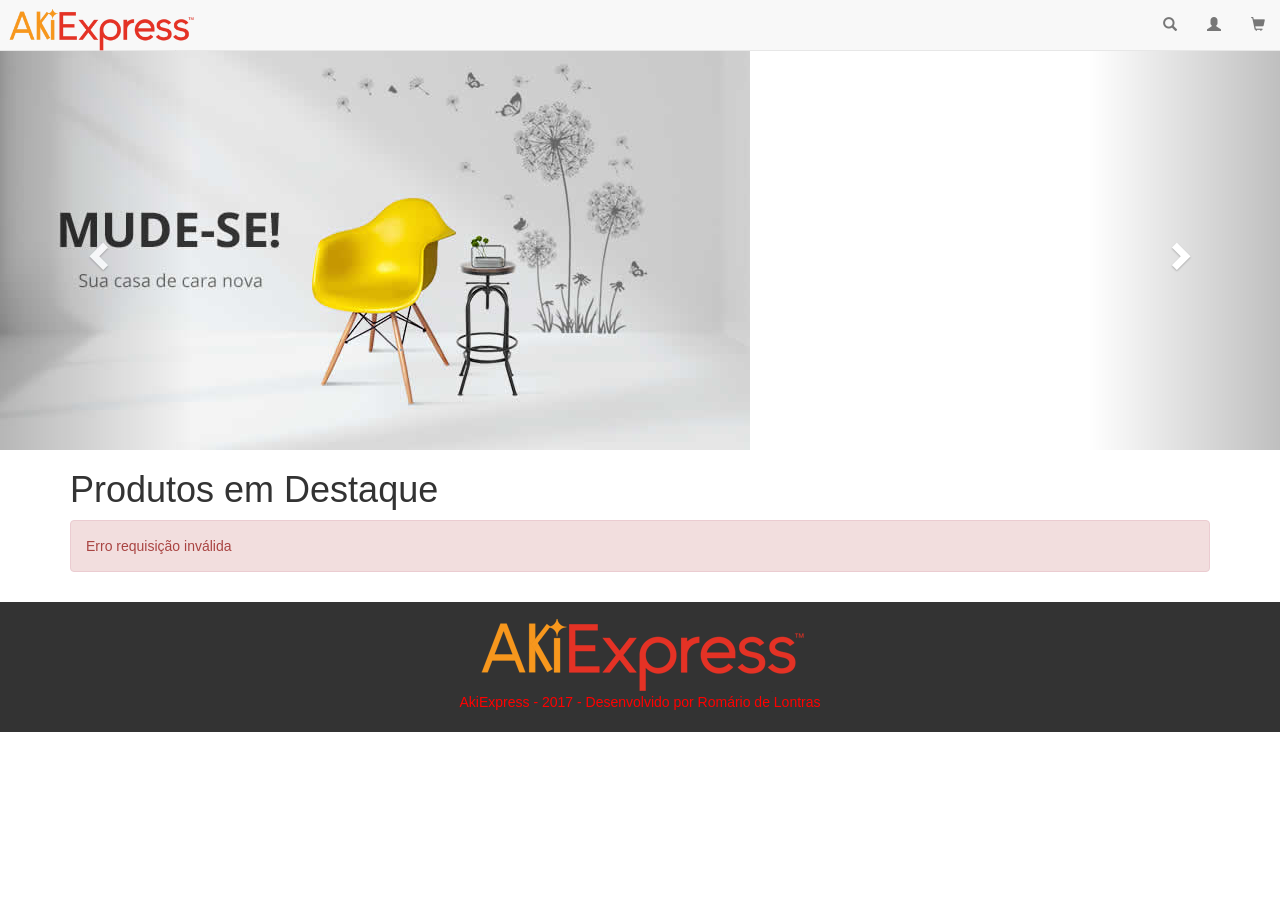
<file: app/index.html>
<!DOCTYPE html>
<html>
<head>
	<title>AkiExpress</title>
	<meta charset="utf-8">

	<meta name="viewport" content="width=device-width,initial-scale=1">

	<link rel="stylesheet" type="text/css" href="css/bootstrap.min.css">
	<link rel="stylesheet" type="text/css" href="css/style.css">
	<link rel="manifest" href="manifest.json">

	<script type="text/javascript" src="js/jquery-3.2.1.min.js"></script>
	<script type="text/javascript" src="js/bootstrap.min.js" async></script>
	<script type="text/javascript" src="js/funcoes.js" async></script>
	<script type="text/javascript" src="js/home.js" async></script>

	<link rel="shortcut icon" href="imgs/icon-48.png">
</head>
<body>
<nav class="navbar navbar-default navbar-fixed-top">
  <div class="container-fluid">
    <!-- Brand and toggle get grouped for better mobile display -->
    <div class="navbar-header">

      <button type="button" class="navbar-toggle collapsed" data-toggle="collapse" data-target="#menu" aria-expanded="false">
        <span class="sr-only">Toggle navigation</span>
        <span class="icon-bar"></span>
        <span class="icon-bar"></span>
        <span class="icon-bar"></span>
      </button>
      <div class="pull-right visible-xs">
        <a href="javascript:;" class="btn btn-default buscar"><i class="glyphicon glyphicon-search"></i></a>
        <a href="javascript:;" class="btn btn-default logar"><i class="glyphicon glyphicon-user"></i></a>
        <a href="carrinho.html" class="btn btn-default"><i class="glyphicon glyphicon-shopping-cart"></i></a>
      </div>

      <a class="navbar-brand" href="index.html"><img src="imgs/logo.png" alt="AkiExpress" title="AkiPexpress"></a>
      
    </div>

    <div class="collapse navbar-collapse" id="menu">
      <ul class="nav navbar-nav navbar-right">

        <li class="hidden-xs"><a href="javascript:;" class="buscar"><i class="glyphicon glyphicon-search"></i></a></li>
        <li class="hidden-xs"><a href="javascript:;" class="logar"><i class="glyphicon glyphicon-user"></i></a></li>
        <li class="hidden-xs"><a href="carrinho.html"><i class="glyphicon glyphicon-shopping-cart"></i></a></li>
      </ul>
      
    </div><!-- /.navbar-collapse -->
  </div><!-- /.container-fluid -->
</nav>
<div class="carousel slide" data-ride="carousel"
id="banner">
	<div class="carousel-inner">
		<div class="item active">
			<img src="imgs/banner1.jpg">
		</div>
		<div class="item">
			<img src="imgs/banner2.jpg">
		</div>
		<div class="item">
			<img src="imgs/banner3.jpg">
		</div>
	</div> <!-- carousel inner -->

	<a class="left carousel-control" href="#banner" data-slide="prev">
		<i class="glyphicon glyphicon-chevron-left"></i>
	</a>
	<a class="right carousel-control" href="#banner" data-slide="next">
		<i class="glyphicon glyphicon-chevron-right"></i>
	</a>
</div>

<main class="container">
	<h1>Produtos em Destaque</h1>
	<div id="msg"></div>

	<div class="row">
	</div>
</main>

<footer>
	<img src="imgs/logo.png" alt="AkiExpress"
	title="AkiExpress">
	<p>AkiExpress - 2017 - Desenvolvido por Romário de Lontras</p>
</footer>


<div class="mascara" id="login">
	<div class="well text-center">
		<h3>Efetuar Login</h3>
		<form name="form" class="form text-left">

			<label for="email" class="control-label">E-mail:</label>
			<input type="email" name="email" id="email" class="form-control input-lg" placeholder="Por favor, digite seu e-mail" autofocus>

			<label for="senha" class="control-label">Senha:</label>
			<input type="password" name="senha" id="senha" class="form-control input-lg" placeholder="Por favor, digite a sua senha">

			<button type="button" class="btn btn-danger btn-cancelar btn-lg">Cancelar</button>
			<button type="button" class="btn btn-success btn-logar btn-lg">Login</button>
		</form>
	</div>
</div>


<div class="mascara" id="busca">
	<form name="formBusca" method="get" action="buscar.html">
		<div class="input-group input-group-lg">
			<input type="text" class="form-control"
			placeholder="Digite uma palavra..."
			name="palavra">
			<span class="input-group-btn">	
				<button type="submit" class="btn btn-success">
					<i class="glyphicon glyphicon-search"></i>
				</button>
			</span>
		</div>
	</form>
	<br>
	<p class="text-center">
		<button type="button" class="btn btn-danger btn-cancelar btn-lg">Cancelar</button>
	</p>
</div>

</body>
</html>
</file>
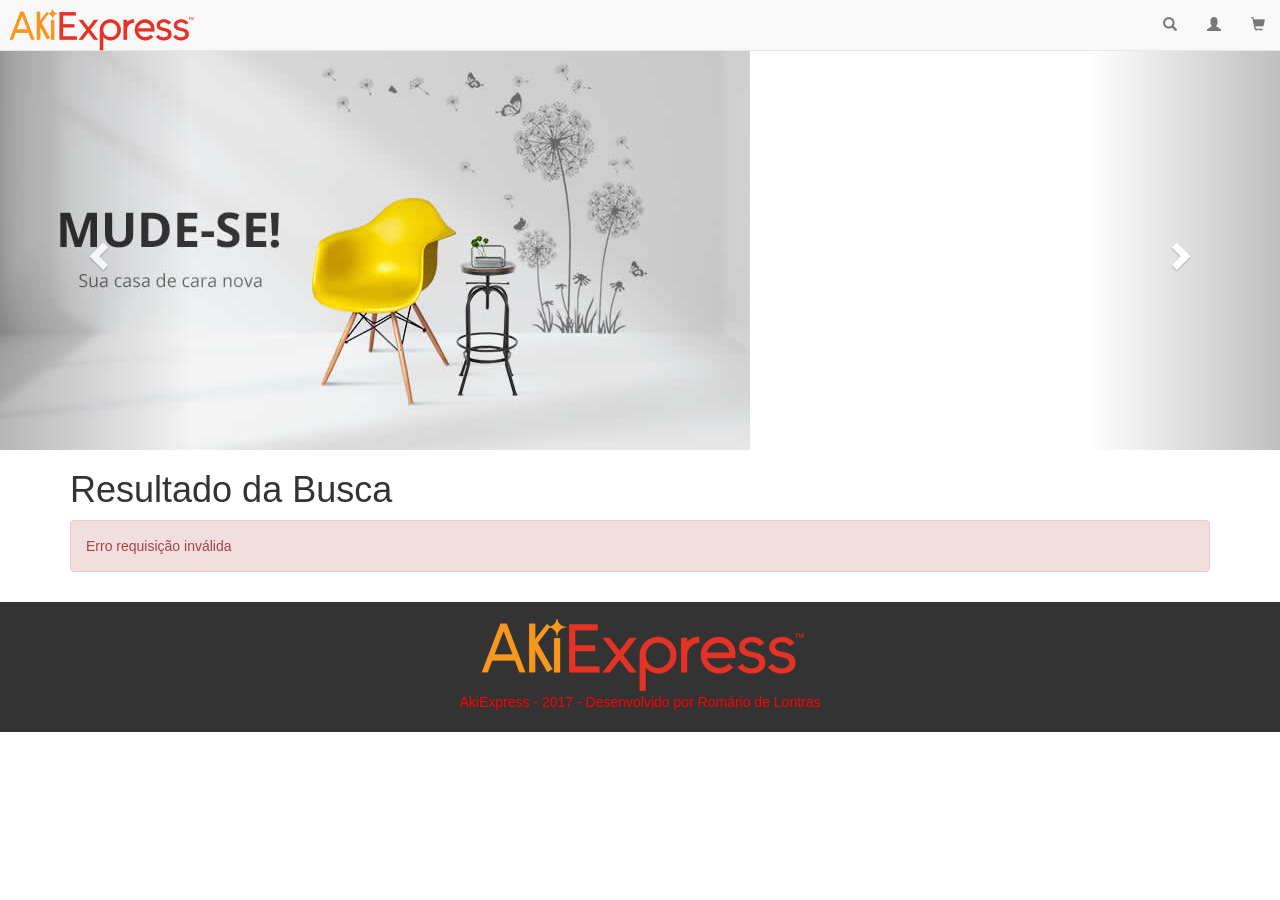
<file: app/buscar.html>
<!DOCTYPE html>
<html>
<head>
	<title>AkiExpress</title>
	<meta charset="utf-8">

	<meta name="viewport" content="width=device-width,initial-scale=1">

	<link rel="stylesheet" type="text/css" href="css/bootstrap.min.css">
	<link rel="stylesheet" type="text/css" href="css/style.css">

	<script type="text/javascript" src="js/jquery-3.2.1.min.js"></script>
	<script type="text/javascript" src="js/bootstrap.min.js" async></script>
	<script type="text/javascript" src="js/funcoes.js"></script>
	<script type="text/javascript"	src="js/buscar.js"></script>

	<link rel="shortcut icon" href="imgs/icon-48.png">
</head>
<body>
<nav class="navbar navbar-default navbar-fixed-top">
  <div class="container-fluid">
    <!-- Brand and toggle get grouped for better mobile display -->
    <div class="navbar-header">

      <button type="button" class="navbar-toggle collapsed" data-toggle="collapse" data-target="#menu" aria-expanded="false">
        <span class="sr-only">Toggle navigation</span>
        <span class="icon-bar"></span>
        <span class="icon-bar"></span>
        <span class="icon-bar"></span>
      </button>
      <div class="pull-right visible-xs">
        <a href="javascript:;" class="btn btn-default buscar"><i class="glyphicon glyphicon-search"></i></a>
        <a href="javascript:;" class="btn btn-default logar"><i class="glyphicon glyphicon-user"></i></a>
        <a href="carrinho.html" class="btn btn-default"><i class="glyphicon glyphicon-shopping-cart"></i></a>
      </div>


      <a class="navbar-brand" href="index.html"><img src="imgs/logo.png" alt="AkiExpress" title="AkiPexpress"></a>
      
    </div>


    <div class="collapse navbar-collapse" id="menu">
      <ul class="nav navbar-nav navbar-right">

        <li class="hidden-xs"><a href="javascript:;" class="buscar"><i class="glyphicon glyphicon-search"></i></a></li>
        <li class="hidden-xs"><a href="javascript:;" class="logar"><i class="glyphicon glyphicon-user"></i></a></li>
        <li class="hidden-xs"><a href="carrinho.html"><i class="glyphicon glyphicon-shopping-cart"></i></a></li>
      </ul>
      
    </div><!-- /.navbar-collapse -->
  </div><!-- /.container-fluid -->
</nav>
<div class="carousel slide" data-ride="carousel"
id="banner">
	<div class="carousel-inner">
		<div class="item active">
			<img src="imgs/banner1.jpg">
		</div>
		<div class="item">
			<img src="imgs/banner2.jpg">
		</div>
		<div class="item">
			<img src="imgs/banner3.jpg">
		</div>
	</div> <!-- carousel inner -->

	<a class="left carousel-control" href="#banner" data-slide="prev">
		<i class="glyphicon glyphicon-chevron-left"></i>
	</a>
	<a class="right carousel-control" href="#banner" data-slide="next">
		<i class="glyphicon glyphicon-chevron-right"></i>
	</a>
</div>

<main class="container">
	<h1>Resultado da Busca</h1>
	<div id="msg"></div>

	<div class="row">

	</div>
</main>

<footer>
	<img src="imgs/logo.png" alt="AkiExpress"
	title="AkiExpress">
	<p>AkiExpress - 2017 - Desenvolvido por Romário de Lontras</p>
</footer>


<div class="mascara" id="login">
	<div class="well text-center">
		<h3>Efetuar Login</h3>
		<form name="form" class="form text-left">

			<label for="email" class="control-label">E-mail:</label>
			<input type="email" name="email" id="email" class="form-control input-lg" placeholder="Por favor, digite seu e-mail" autofocus>

			<label for="senha" class="control-label">Senha:</label>
			<input type="password" name="senha" id="senha" class="form-control input-lg" placeholder="Por favor, digite a sua senha">

			<button type="button" class="btn btn-danger btn-cancelar btn-lg">Cancelar</button>
			<button type="button" class="btn btn-success btn-logar btn-lg">Login</button>
		</form>
	</div>
</div>


<div class="mascara" id="busca">
	<form name="formBusca" method="get" action="buscar.html">
		<div class="input-group input-group-lg">
			<input type="text" class="form-control"
			placeholder="Digite uma palavra..."
			name="palavra">
			<span class="input-group-btn">	
				<button type="submit" class="btn btn-success">
					<i class="glyphicon glyphicon-search"></i>
				</button>
			</span>
		</div>
	</form>
	<br>
	<p class="text-center">
		<button type="button" class="btn btn-danger btn-cancelar btn-lg">Cancelar</button>
	</p>
</div>

</body>
</html>
</file>
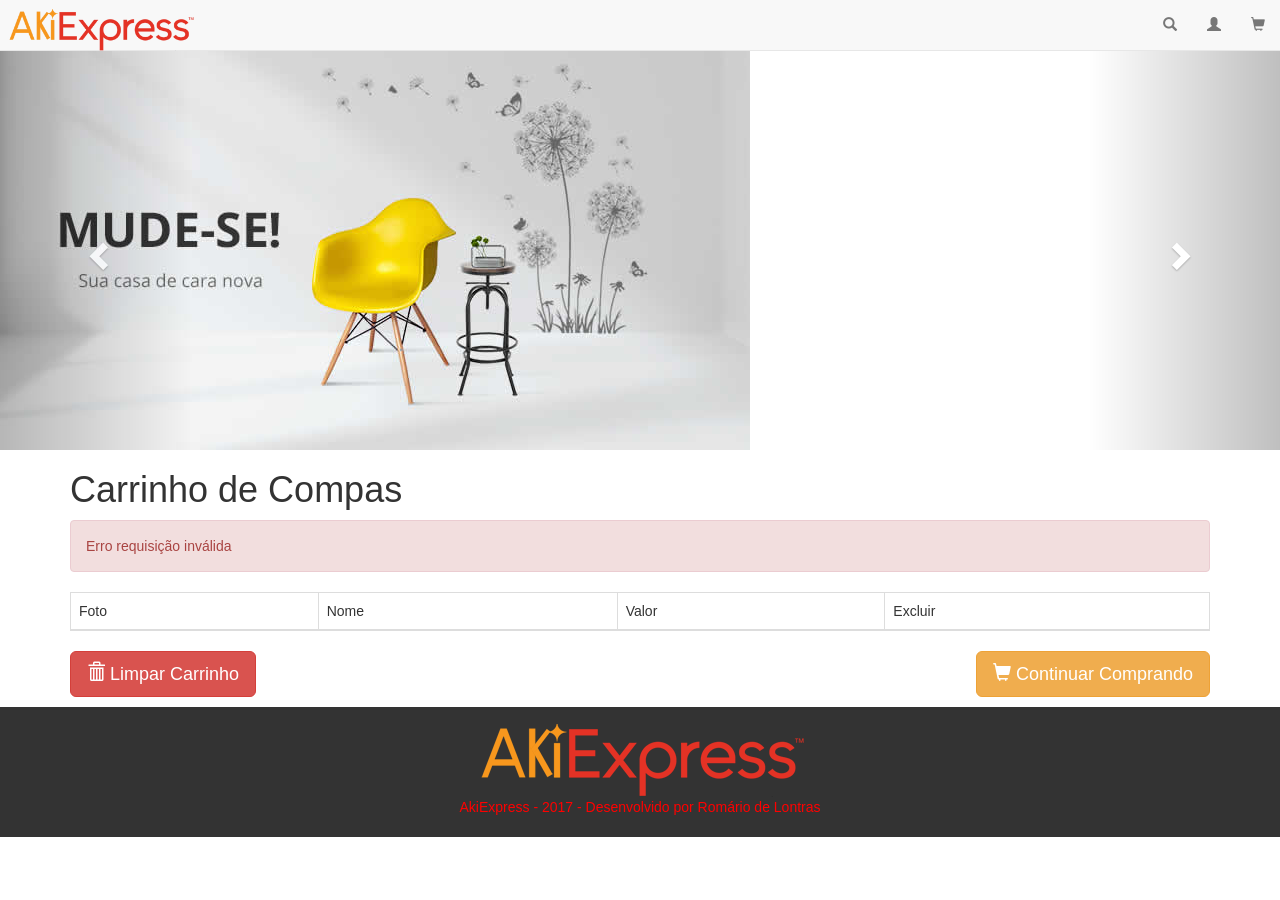
<file: app/carrinho.html>
<!DOCTYPE html>
<html>
<head>
	<title>AkiExpress</title>
	<meta charset="utf-8">

	<meta name="viewport" content="width=device-width,initial-scale=1">

	<link rel="stylesheet" type="text/css" href="css/bootstrap.min.css">
	<link rel="stylesheet" type="text/css" href="css/style.css">

	<script type="text/javascript" src="js/jquery-3.2.1.min.js"></script>
	<script type="text/javascript" src="js/bootstrap.min.js" async></script>
	<script type="text/javascript" src="js/funcoes.js"></script>
	<script type="text/javascript"
	src="js/carrinho.js"></script>

	<link rel="shortcut icon" href="imgs/icon-48.png">
</head>
<body>
<nav class="navbar navbar-default navbar-fixed-top">
  <div class="container-fluid">
    <!-- Brand and toggle get grouped for better mobile display -->
    <div class="navbar-header">

      <button type="button" class="navbar-toggle collapsed" data-toggle="collapse" data-target="#menu" aria-expanded="false">
        <span class="sr-only">Toggle navigation</span>
        <span class="icon-bar"></span>
        <span class="icon-bar"></span>
        <span class="icon-bar"></span>
      </button>
      <div class="pull-right visible-xs">
        <a href="javascript:;" class="btn btn-default buscar"><i class="glyphicon glyphicon-search"></i></a>
        <a href="javascript:;" class="btn btn-default logar"><i class="glyphicon glyphicon-user"></i></a>
        <a href="carrinho.html" class="btn btn-default"><i class="glyphicon glyphicon-shopping-cart"></i></a>
      </div>


      <a class="navbar-brand" href="index.html"><img src="imgs/logo.png" alt="AkiExpress" title="AkiPexpress"></a>
      
    </div>

    <div class="collapse navbar-collapse" id="menu">
      <ul class="nav navbar-nav navbar-right">

        <li class="hidden-xs"><a href="javascript:;" class="buscar"><i class="glyphicon glyphicon-search"></i></a></li>
        <li class="hidden-xs"><a href="javascript:;" class="logar"><i class="glyphicon glyphicon-user"></i></a></li>
        <li class="hidden-xs"><a href="carrinho.html"><i class="glyphicon glyphicon-shopping-cart"></i></a></li>
      </ul>
      
    </div><!-- /.navbar-collapse -->
  </div><!-- /.container-fluid -->
</nav>
<div class="carousel slide" data-ride="carousel"
id="banner">
	<div class="carousel-inner">
		<div class="item active">
			<img src="imgs/banner1.jpg">
		</div>
		<div class="item">
			<img src="imgs/banner2.jpg">
		</div>
		<div class="item">
			<img src="imgs/banner3.jpg">
		</div>
	</div> <!-- carousel inner -->

	<a class="left carousel-control" href="#banner" data-slide="prev">
		<i class="glyphicon glyphicon-chevron-left"></i>
	</a>
	<a class="right carousel-control" href="#banner" data-slide="next">
		<i class="glyphicon glyphicon-chevron-right"></i>
	</a>
</div>

<main class="container">
	<h1>Carrinho de Compas</h1>
	<div id="msg"></div>

	<table class="table table-bordered table-hover table-striped foto">
		<thead>
			<tr>
				<td>Foto</td>
				<td>Nome</td>
				<td>Valor</td>
				<td>Excluir</td>
			</tr>
		</thead>
		<tbody>
			
		</tbody>
		<tfoot>

		</tfoot>
	</table>

	<button type="button" class="btn btn-danger btn-lg btn-limpar">
		<i class="glyphicon glyphicon-trash"></i> Limpar Carrinho
	</button>

	<button type="button" class="btn btn-warning btn-lg btn-continuar pull-right">
		<i class="glyphicon glyphicon-shopping-cart"></i> Continuar Comprando
	</button>
</main>

<footer>
	<img src="imgs/logo.png" alt="AkiExpress"
	title="AkiExpress">
	<p>AkiExpress - 2017 - Desenvolvido por Romário de Lontras</p>
</footer>


<div class="mascara" id="login">
	<div class="well text-center">
		<h3>Efetuar Login</h3>
		<form name="form" class="form text-left">

			<label for="email" class="control-label">E-mail:</label>
			<input type="email" name="email" id="email" class="form-control input-lg" placeholder="Por favor, digite seu e-mail" autofocus>

			<label for="senha" class="control-label">Senha:</label>
			<input type="password" name="senha" id="senha" class="form-control input-lg" placeholder="Por favor, digite a sua senha">

			<button type="button" class="btn btn-danger btn-cancelar btn-lg">Cancelar</button>
			<button type="button" class="btn btn-success btn-logar btn-lg">Login</button>
		</form>
	</div>
</div>


<div class="mascara" id="busca">
	<form name="formBusca" method="get" action="buscar.html">
		<div class="input-group input-group-lg">
			<input type="text" class="form-control"
			placeholder="Digite uma palavra..."
			name="palavra">
			<span class="input-group-btn">	
				<button type="submit" class="btn btn-success">
					<i class="glyphicon glyphicon-search"></i>
				</button>
			</span>
		</div>
	</form>
	<br>
	<p class="text-center">
		<button type="button" class="btn btn-danger btn-cancelar btn-lg">Cancelar</button>
	</p>
</div>

</body>
</html>
</file>
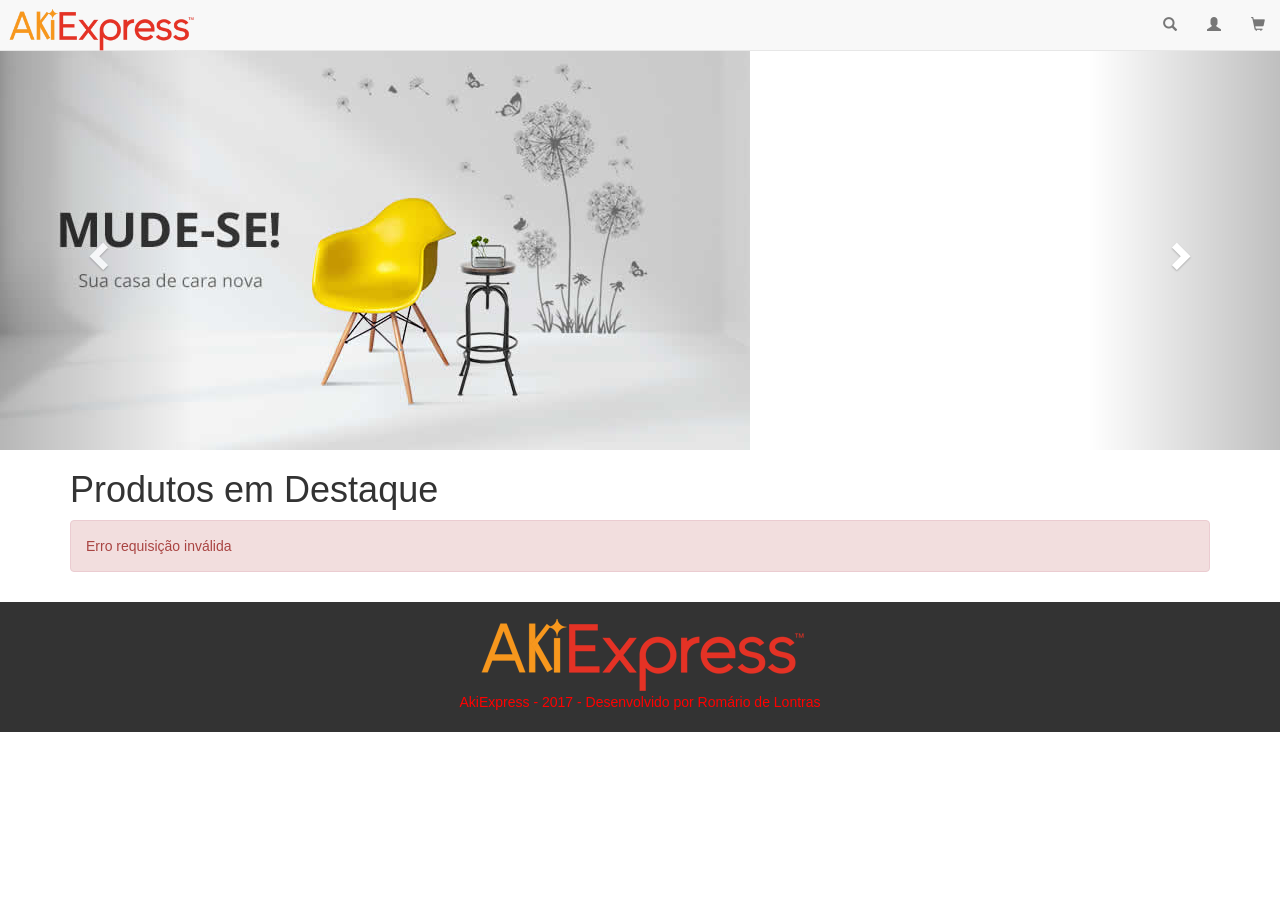
<file: app/categorias.html>
<!DOCTYPE html>
<html>
<head>
	<title>AkiExpress</title>
	<meta charset="utf-8">

	<meta name="viewport" content="width=device-width,initial-scale=1">

	<link rel="stylesheet" type="text/css" href="css/bootstrap.min.css">
	<link rel="stylesheet" type="text/css" href="css/style.css">
	<link rel="manifest" href="manifest.json">

	<script type="text/javascript" src="js/jquery-3.2.1.min.js"></script>
	<script type="text/javascript" src="js/bootstrap.min.js" async></script>
	<script type="text/javascript" src="js/funcoes.js" async></script>
	<script type="text/javascript"
	src="js/categoria.js" async></script>

	<link rel="shortcut icon" href="imgs/icon-48.png">
</head>
<body>
<nav class="navbar navbar-default navbar-fixed-top">
  <div class="container-fluid">
    <!-- Brand and toggle get grouped for better mobile display -->
    <div class="navbar-header">

      <button type="button" class="navbar-toggle collapsed" data-toggle="collapse" data-target="#menu" aria-expanded="false">
        <span class="sr-only">Toggle navigation</span>
        <span class="icon-bar"></span>
        <span class="icon-bar"></span>
        <span class="icon-bar"></span>
      </button>
      <div class="pull-right visible-xs">
        <a href="javascript:;" class="btn btn-default buscar"><i class="glyphicon glyphicon-search"></i></a>
        <a href="javascript:;" class="btn btn-default logar"><i class="glyphicon glyphicon-user"></i></a>
        <a href="carrinho.html" class="btn btn-default"><i class="glyphicon glyphicon-shopping-cart"></i></a>
      </div>


      <a class="navbar-brand" href="index.html"><img src="imgs/logo.png" alt="AkiExpress" title="AkiPexpress"></a>
      
    </div>


    <div class="collapse navbar-collapse" id="menu">
      <ul class="nav navbar-nav navbar-right">

        <li class="hidden-xs"><a href="javascript:;" class="buscar"><i class="glyphicon glyphicon-search"></i></a></li>
        <li class="hidden-xs"><a href="javascript:;" class="logar"><i class="glyphicon glyphicon-user"></i></a></li>
        <li class="hidden-xs"><a href="carrinho.html"><i class="glyphicon glyphicon-shopping-cart"></i></a></li>
      </ul>
      
    </div><!-- /.navbar-collapse -->
  </div><!-- /.container-fluid -->
</nav>
<div class="carousel slide" data-ride="carousel"
id="banner">
	<div class="carousel-inner">
		<div class="item active">
			<img src="imgs/banner1.jpg">
		</div>
		<div class="item">
			<img src="imgs/banner2.jpg">
		</div>
		<div class="item">
			<img src="imgs/banner3.jpg">
		</div>
	</div> <!-- carousel inner -->

	<a class="left carousel-control" href="#banner" data-slide="prev">
		<i class="glyphicon glyphicon-chevron-left"></i>
	</a>
	<a class="right carousel-control" href="#banner" data-slide="next">
		<i class="glyphicon glyphicon-chevron-right"></i>
	</a>
</div>

<main class="container">
	<h1>Produtos em Destaque</h1>
	<div id="msg"></div>

	<div class="row">
	</div>
</main>

<footer>
	<img src="imgs/logo.png" alt="AkiExpress"
	title="AkiExpress">
	<p>AkiExpress - 2017 - Desenvolvido por Romário de Lontras</p>
</footer>


<div class="mascara" id="login">
	<div class="well text-center">
		<h3>Efetuar Login</h3>
		<form name="form" class="form text-left">

			<label for="email" class="control-label">E-mail:</label>
			<input type="email" name="email" id="email" class="form-control input-lg" placeholder="Por favor, digite seu e-mail" autofocus>

			<label for="senha" class="control-label">Senha:</label>
			<input type="password" name="senha" id="senha" class="form-control input-lg" placeholder="Por favor, digite a sua senha">

			<button type="button" class="btn btn-danger btn-cancelar btn-lg">Cancelar</button>
			<button type="button" class="btn btn-success btn-logar btn-lg">Login</button>
		</form>
	</div>
</div>


<div class="mascara" id="busca">
	<form name="formBusca" method="get" action="buscar.html">
		<div class="input-group input-group-lg">
			<input type="text" class="form-control"
			placeholder="Digite uma palavra..."
			name="palavra">
			<span class="input-group-btn">	
				<button type="submit" class="btn btn-success">
					<i class="glyphicon glyphicon-search"></i>
				</button>
			</span>
		</div>
	</form>
	<br>
	<p class="text-center">
		<button type="button" class="btn btn-danger btn-cancelar btn-lg">Cancelar</button>
	</p>
</div>

</body>
</html>
</file>
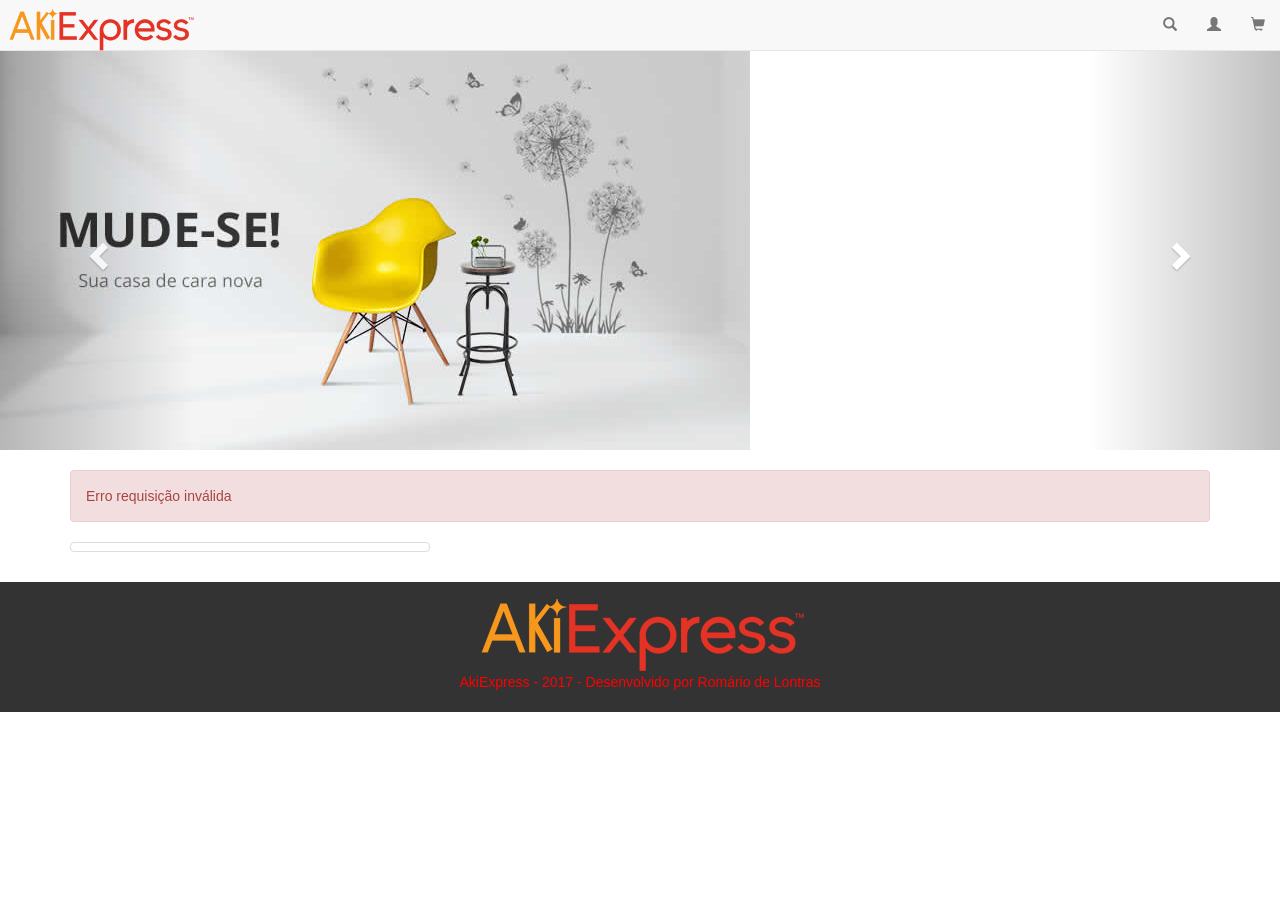
<file: app/produto.html>
<!DOCTYPE html>
<html>
<head>
	<title>AkiExpress</title>
	<meta charset="utf-8">

	<meta name="viewport" content="width=device-width,initial-scale=1">

	<link rel="stylesheet" type="text/css" href="css/bootstrap.min.css">
	<link rel="stylesheet" type="text/css" href="css/style.css">

	<script type="text/javascript" src="js/jquery-3.2.1.min.js"></script>
	<script type="text/javascript" src="js/bootstrap.min.js" async></script>
	<script type="text/javascript" src="js/funcoes.js"></script>
	<script type="text/javascript" src="js/produto.js"></script>

	<link rel="shortcut icon" href="imgs/icon-48.png">
</head>
<body>
<nav class="navbar navbar-default navbar-fixed-top">
  <div class="container-fluid">
    <!-- Brand and toggle get grouped for better mobile display -->
    <div class="navbar-header">

      <button type="button" class="navbar-toggle collapsed" data-toggle="collapse" data-target="#menu" aria-expanded="false">
        <span class="sr-only">Toggle navigation</span>
        <span class="icon-bar"></span>
        <span class="icon-bar"></span>
        <span class="icon-bar"></span>
      </button>
      <div class="pull-right visible-xs">
        <a href="javascript:;" class="btn btn-default buscar"><i class="glyphicon glyphicon-search"></i></a>
        <a href="javascript:;" class="btn btn-default logar"><i class="glyphicon glyphicon-user"></i></a>
        <a href="carrinho.html" class="btn btn-default"><i class="glyphicon glyphicon-shopping-cart"></i></a>
      </div>


      <a class="navbar-brand" href="index.html"><img src="imgs/logo.png" alt="AkiExpress" title="AkiPexpress"></a>
      
    </div>


    <div class="collapse navbar-collapse" id="menu">
      <ul class="nav navbar-nav navbar-right">

        <li class="hidden-xs"><a href="javascript:;" class="buscar"><i class="glyphicon glyphicon-search"></i></a></li>
        <li class="hidden-xs"><a href="javascript:;" class="logar"><i class="glyphicon glyphicon-user"></i></a></li>
        <li class="hidden-xs"><a href="carrinho.html"><i class="glyphicon glyphicon-shopping-cart"></i></a></li>
      </ul>
      
    </div><!-- /.navbar-collapse -->
  </div><!-- /.container-fluid -->
</nav>
<div class="carousel slide" data-ride="carousel"
id="banner">
	<div class="carousel-inner">
		<div class="item active">
			<img src="imgs/banner1.jpg">
		</div>
		<div class="item">
			<img src="imgs/banner2.jpg">
		</div>
		<div class="item">
			<img src="imgs/banner3.jpg">
		</div>
	</div> <!-- carousel inner -->

	<a class="left carousel-control" href="#banner" data-slide="prev">
		<i class="glyphicon glyphicon-chevron-left"></i>
	</a>
	<a class="right carousel-control" href="#banner" data-slide="next">
		<i class="glyphicon glyphicon-chevron-right"></i>
	</a>
</div>

<main class="container">
	<h1></h1>
	<div id="msg"></div>

	<div class="row">
		<div class="col-md-4 col-sm-4">
			<div class="thumbnail foto"></div>
		</div>
		<div class="col-md-8 col-sm-8 descricao">
		</div>
	</div>
</main>

<footer>
	<img src="imgs/logo.png" alt="AkiExpress"
	title="AkiExpress">
	<p>AkiExpress - 2017 - Desenvolvido por Romário de Lontras</p>
</footer>


<div class="mascara" id="login">
	<div class="well text-center">
		<h3>Efetuar Login</h3>
		<form name="form" class="form text-left">

			<label for="email" class="control-label">E-mail:</label>
			<input type="email" name="email" id="email" class="form-control input-lg" placeholder="Por favor, digite seu e-mail" autofocus>

			<label for="senha" class="control-label">Senha:</label>
			<input type="password" name="senha" id="senha" class="form-control input-lg" placeholder="Por favor, digite a sua senha">

			<button type="button" class="btn btn-danger btn-cancelar btn-lg">Cancelar</button>
			<button type="button" class="btn btn-success btn-logar btn-lg">Login</button>
		</form>
	</div>
</div>


<div class="mascara" id="busca">
	<form name="formBusca" method="get" action="buscar.html">
		<div class="input-group input-group-lg">
			<input type="text" class="form-control"
			placeholder="Digite uma palavra..."
			name="palavra">
			<span class="input-group-btn">	
				<button type="submit" class="btn btn-success">
					<i class="glyphicon glyphicon-search"></i>
				</button>
			</span>
		</div>
	</form>
	<br>
	<p class="text-center">
		<button type="button" class="btn btn-danger btn-cancelar btn-lg">Cancelar</button>
	</p>
</div>

</body>
</html>
</file>
<file: app/css/style.css>
body {
  margin-top: 50px; }

.mascara {
  width: 100%;
  height: 100%;
  background: rgba(0, 0, 0, 0.8);
  position: fixed;
  z-index: 10000;
  padding: 100px 30px;
  box-sizing: border-box;
  top: 0;
  display: none; }

.foto img {
  width: 90%;
  margin: auto; }

.control-label {
  font-size: 1.2em;
  text-align: left !important; }

h3 {
  font-size: 2em;
  color: #F00;
  font-weight: bold; }

.navbar-brand {
  padding: 5px 0px; }
  .navbar-brand img {
    width: 200px; }

.navbar-header div {
  float: right;
  margin-top: 8px;
  margin-right: 5px; }

footer {
  background: #333;
  padding: 10px 0px;
  text-align: center;
  color: #F00;
  margin-top: 10px; }

.row .thumbnail img {
  height: 300px; }
.row .thumbnail p {
  height: 60px;
  font-size: 1.2em;
  font-weight: bold; }
.row .thumbnail .valor {
  color: #F00;
  font-size: 1.2em;
  height: 30px; }

@media (max-width: 375px) {
  .navbar-brand img {
    width: 150px; }

  .btn-lg {
    width: 100%;
    margin-top: 5px; } }

/*# sourceMappingURL=style.css.map */
</file>
